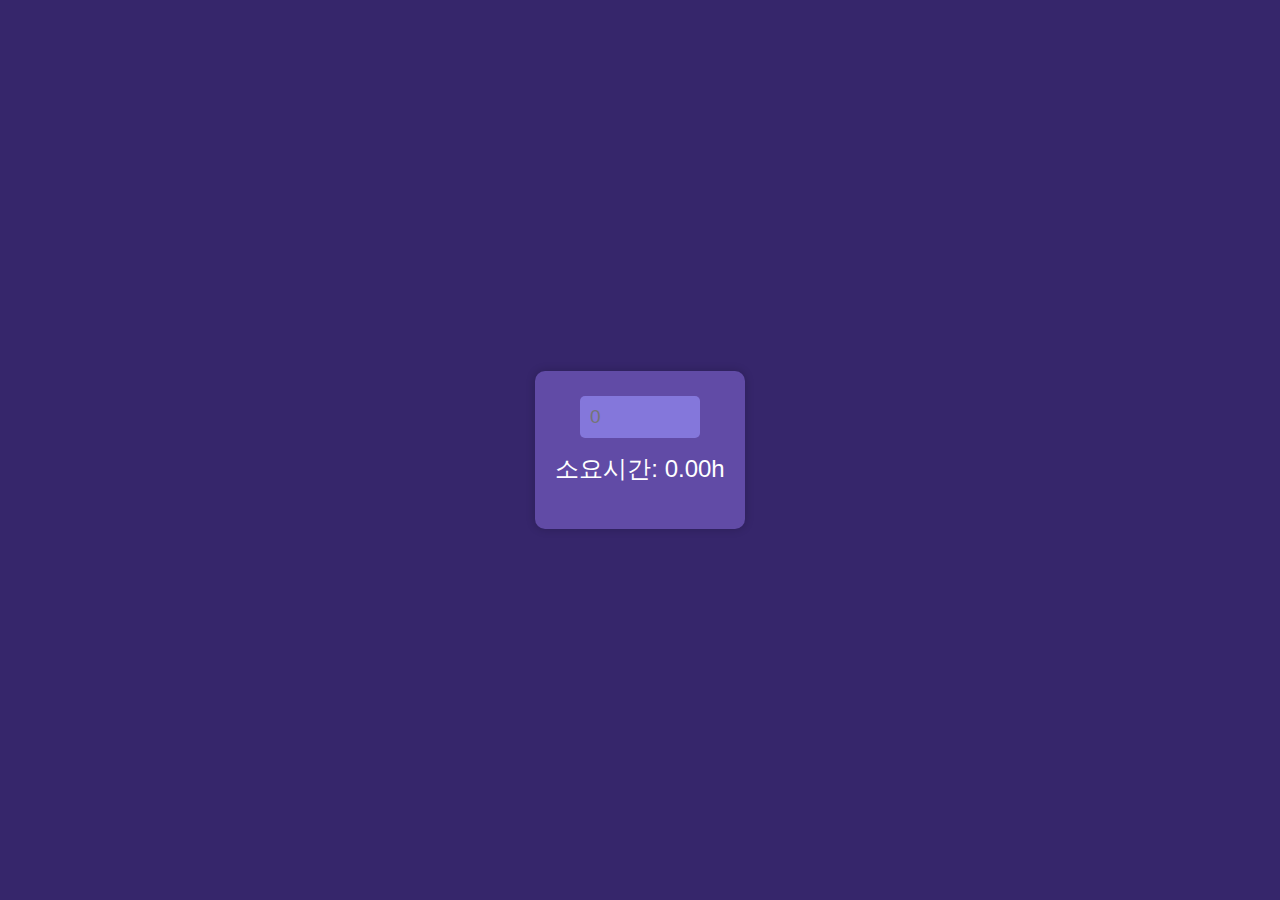
<file: index.html>
<!DOCTYPE html>
<html lang="en">
<head>
    <meta charset="UTF-8">
    <meta name="viewport" content="width=device-width, initial-scale=1.0">
    <title>Redmine 소요시간 계산</title>
    <style>
        body {
            background-color: #36266B;
            color: #FFFFFF;
            font-family: Arial, sans-serif;
            display: flex;
            justify-content: center;
            align-items: center;
            height: 100vh;
            margin: 0;
        }
        .container {
            text-align: center;
            background-color: #614BA6;
            padding: 20px;
            border-radius: 10px;
            box-shadow: 0 0 10px rgba(0, 0, 0, 0.2);
        }
        .container input {
            background-color: #8477DB;
            border: none;
            padding: 10px;
            border-radius: 5px;
            color: #FFFFFF;
            font-size: 1.2em;
            margin: 5px 0;
            width: 100px;
        }
        .container p {
            font-size: 1.5em;
            margin-top: 10px;
        }
    </style>
</head>
<body>
    <div class="container">
        <input type="number" id="input1" placeholder="0">
        <p id="result">소요시간: 0.00h</p>
    </div>
    <script>
        document.getElementById('input1').addEventListener('input', function() {
            const value = parseFloat(this.value);
            let result = 0;
            if (!isNaN(value)) {
                result = (value / 60).toFixed(2);
            }
            document.getElementById('result').textContent = `소요시간: ${result}h`;
        });
    </script>
</body>
</html>
</file>
